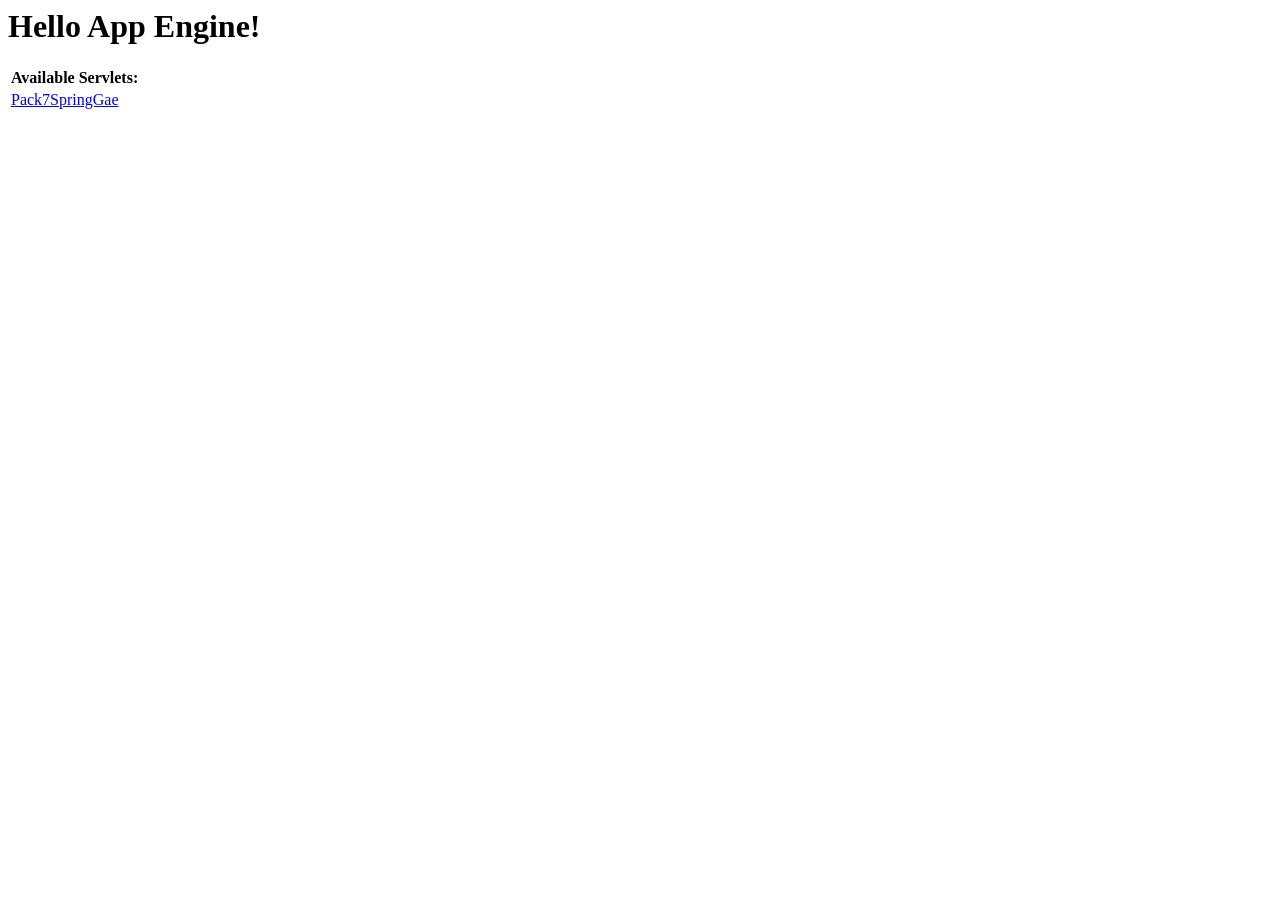
<file: ePackSpringGae/war/index.html>
<!DOCTYPE HTML PUBLIC "-//W3C//DTD HTML 4.01 Transitional//EN">
<!-- The HTML 4.01 Transitional DOCTYPE declaration-->
<!-- above set at the top of the file will set     -->
<!-- the browser's rendering engine into           -->
<!-- "Quirks Mode". Replacing this declaration     -->
<!-- with a "Standards Mode" doctype is supported, -->
<!-- but may lead to some differences in layout.   -->

<html>
  <head>
    <meta http-equiv="content-type" content="text/html; charset=UTF-8">
    <title>Hello App Engine</title>
  </head>

  <body>
    <h1>Hello App Engine!</h1>
	
    <table>
      <tr>
        <td colspan="2" style="font-weight:bold;">Available Servlets:</td>        
      </tr>
      <tr>
        <td><a href="pack7springgae">Pack7SpringGae</a></td>
      </tr>
    </table>
  </body>
</html>
</file>
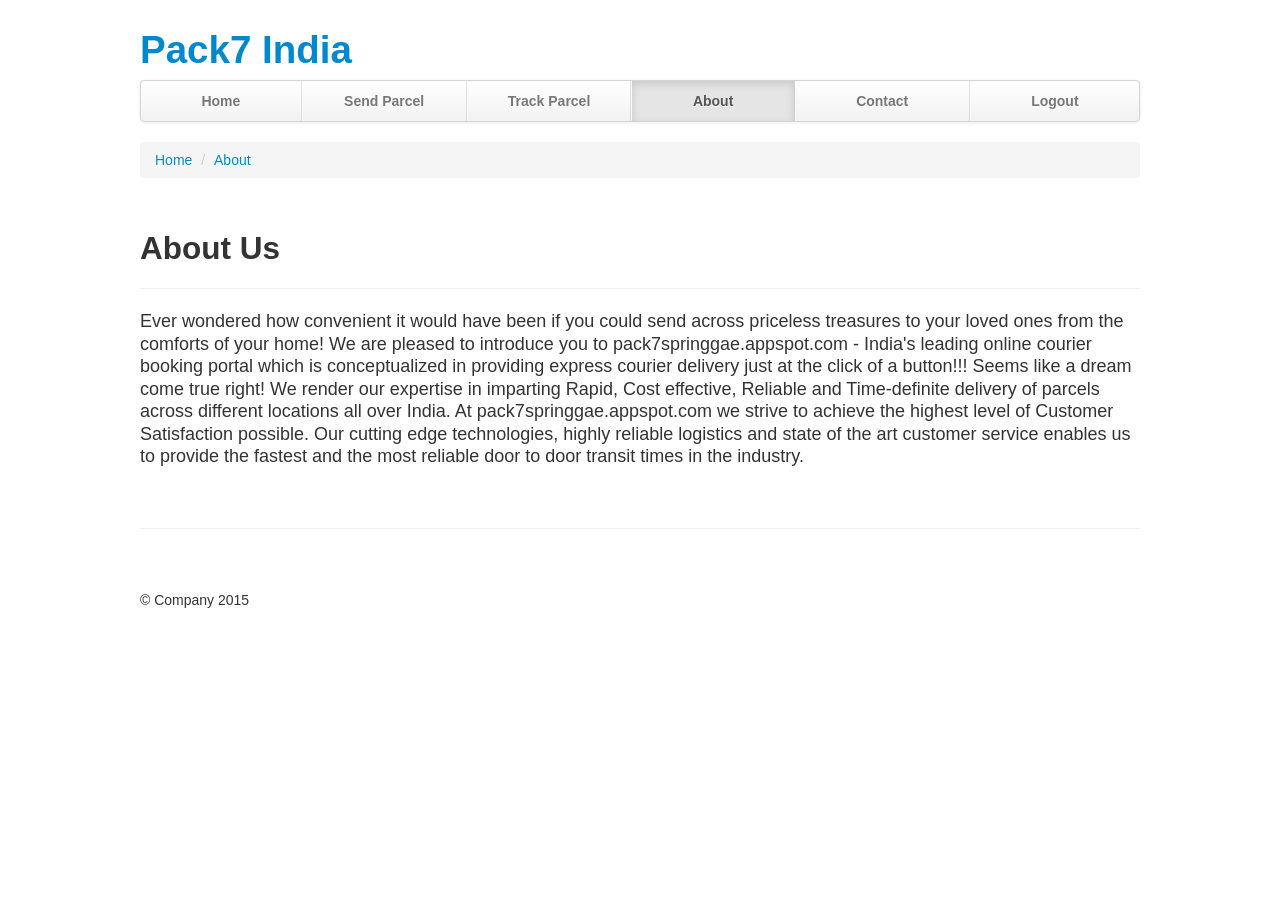
<file: ePackSpringGae/war/about.html>
<!DOCTYPE html>

<html lang="en">
<head>
<meta charset="utf-8">
<title>Pack7 :: About</title>
<meta name="viewport" content="width=device-width, initial-scale=1.0">
<meta name="description" content="">
<meta name="author" content="">

<!-- Le styles -->
<link href="assets/css/bootstrap.css" rel="stylesheet">
<style type="text/css">
body {
	padding-top: 20px;
	padding-bottom: 60px;
}

/* Custom container */
.container {
	margin: 0 auto;
	max-width: 1000px;
}

.container>hr {
	margin: 60px 0;
}

/* Main marketing message and sign up button */
.jumbotron {
	margin: 50px 0;
	text-align: left;
}

.jumbotron h1 {
	font-size: 60px;
	line-height: 1;
}

.jumbotron .lead {
	font-size: 18px;
	line-height: 1.25;
}

.jumbotron .btn {
	font-size: 21px;
	padding: 14px 24px;
}

/* Supporting marketing content */
.marketing {
	margin: 60px 0;
}

.marketing p+h4 {
	margin-top: 28px;
}

/* Customize the navbar links to be fill the entire space of the .navbar */
.navbar .navbar-inner {
	padding: 0;
}

.navbar .nav {
	margin: 0;
	display: table;
	width: 100%;
}

.navbar .nav li {
	display: table-cell;
	width: 1%;
	float: none;
}

.navbar .nav li a {
	font-weight: bold;
	text-align: center;
	border-left: 1px solid rgba(255, 255, 255, .75);
	border-right: 1px solid rgba(0, 0, 0, .1);
}

.navbar .nav li:first-child a {
	border-left: 0;
	border-radius: 3px 0 0 3px;
}

.navbar .nav li:last-child a {
	border-right: 0;
	border-radius: 0 3px 3px 0;
}
</style>
<link href="assets/css/bootstrap-responsive.css" rel="stylesheet">

<!-- HTML5 shim, for IE6-8 support of HTML5 elements -->
<!--[if lt IE 9]>
      <script src="assets/js/html5shiv.js"></script>
    <![endif]-->

<!-- Fav and touch icons -->
<link rel="apple-touch-icon-precomposed" sizes="144x144"
	href="assets/ico/apple-touch-icon-144-precomposed.png">
<link rel="apple-touch-icon-precomposed" sizes="114x114"
	href="assets/ico/apple-touch-icon-114-precomposed.png">
<link rel="apple-touch-icon-precomposed" sizes="72x72"
	href="assets/ico/apple-touch-icon-72-precomposed.png">
<link rel="apple-touch-icon-precomposed"
	href="assets/ico/apple-touch-icon-57-precomposed.png">
<link rel="shortcut icon" href="assets/ico/favicon.png">

</head>

<body>

	<div class="container">
		<div class="masthead">
			<h1>
				<a href="pack7.html" style="text-decoration: none;">Pack7 India</a>
			</h1>
			<div align="right"></div>
			<div class="navbar">
				<div class="navbar-inner">
					<div class="container">
						<ul class="nav">
							<li><a href="pack7.html">Home</a></li>
							<li><a href="sendparcel.html">Send Parcel</a></li>
							<li><a href="trackparcel.html">Track Parcel</a></li>
							<li class="active"><a href="about.html">About</a></li>
							<li><a href="contact.html">Contact</a></li>
							<li><a href="logout">Logout</a></li>
						</ul>
					</div>
				</div>
			</div>
			<!-- /.navbar -->
		</div>
		<div>
			<ul class="breadcrumb">
				<li><a href="pack7.html">Home</a> <span class="divider">/</span></li>
				<li><a href="#">About</a></li>
			</ul>
		</div>

		<!-- Jumbotron -->
		<div class="jumbotron" id="marketingstuff">
			<h2>About Us</h2>
			<hr>
			<p class="lead">Ever wondered how convenient it would have been
				if you could send across priceless treasures to your loved ones from
				the comforts of your home! We are pleased to introduce you to
				pack7springgae.appspot.com - India's leading online courier booking
				portal which is conceptualized in providing express courier delivery
				just at the click of a button!!! Seems like a dream come true right!
				We render our expertise in imparting Rapid, Cost effective, Reliable
				and Time-definite delivery of parcels across different locations all
				over India. At pack7springgae.appspot.com we strive to achieve the
				highest level of Customer Satisfaction possible. Our cutting edge
				technologies, highly reliable logistics and state of the art
				customer service enables us to provide the fastest and the most
				reliable door to door transit times in the industry.</p>
		</div>

		<hr>
		<div class="footer">
			<p align="left">&copy; Company 2015</p>
		</div>

	</div>
	<!-- /container -->

	<!-- Le javascript
    ================================================== -->
	<!-- Placed at the end of the document so the pages load faster -->
	<script src="assets/js/jquery.js"></script>
	<script src="assets/js/bootstrap-transition.js"></script>
	<script src="assets/js/bootstrap-alert.js"></script>
	<script src="assets/js/bootstrap-modal.js"></script>
	<script src="assets/js/bootstrap-dropdown.js"></script>
	<script src="assets/js/bootstrap-scrollspy.js"></script>
	<script src="assets/js/bootstrap-tab.js"></script>
	<script src="assets/js/bootstrap-tooltip.js"></script>
	<script src="assets/js/bootstrap-popover.js"></script>
	<script src="assets/js/bootstrap-button.js"></script>
	<script src="assets/js/bootstrap-collapse.js"></script>
	<script src="assets/js/bootstrap-carousel.js"></script>
	<script src="assets/js/bootstrap-typeahead.js"></script>

</body>
</html>
</file>
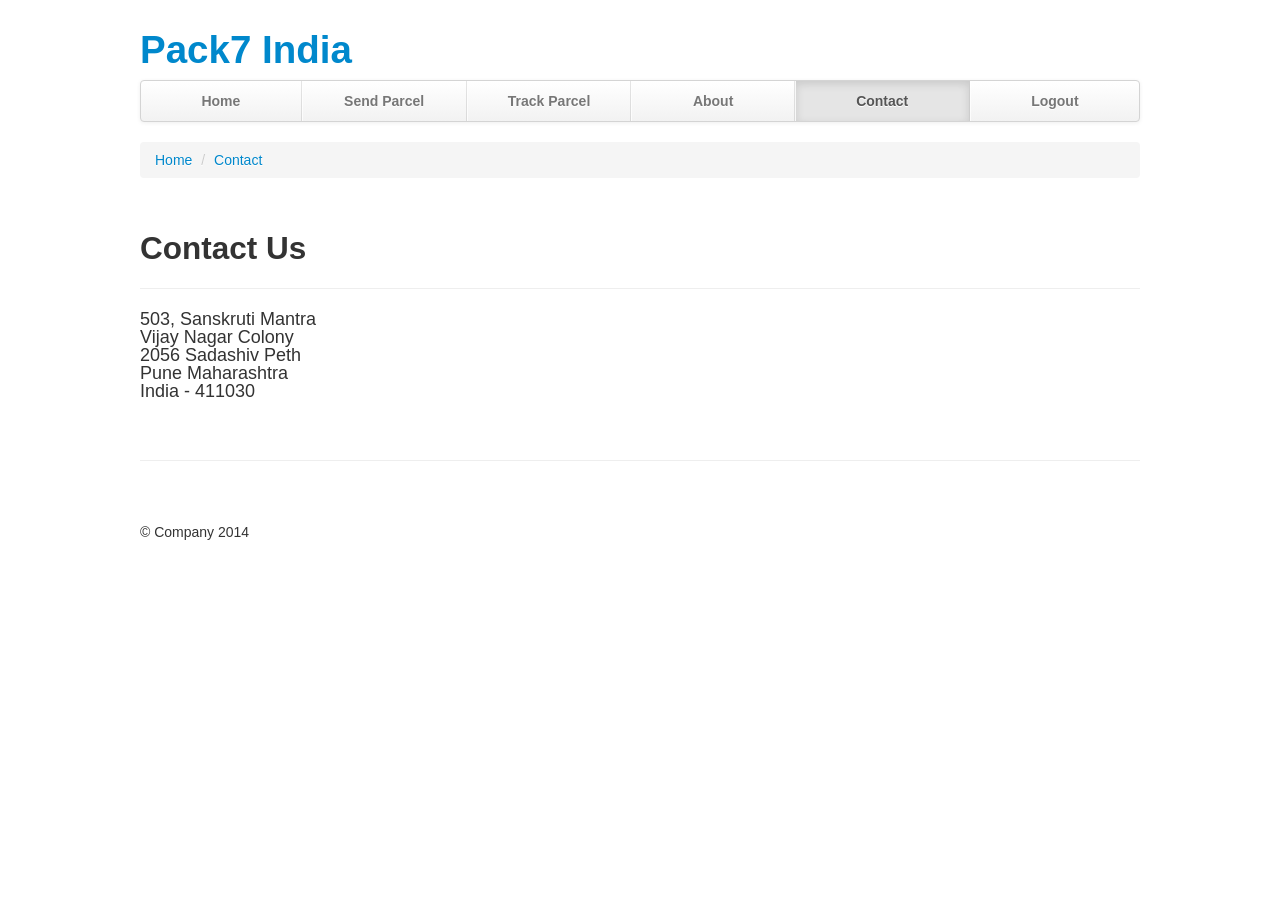
<file: ePackSpringGae/war/contact.html>
<!DOCTYPE html>
<html lang="en">
<head>
<meta charset="utf-8">
<title>Pack7 :: Contact</title>
<meta name="viewport" content="width=device-width, initial-scale=1.0">
<meta name="description" content="">
<meta name="author" content="">

<!-- Le styles -->
<link href="assets/css/bootstrap.css" rel="stylesheet">
<style type="text/css">
body {
	padding-top: 20px;
	padding-bottom: 60px;
}

/* Custom container */
.container {
	margin: 0 auto;
	max-width: 1000px;
}

.container>hr {
	margin: 60px 0;
}

/* Main marketing message and sign up button */
.jumbotron {
	margin: 50px 0;
	text-align: left;
}

.jumbotron h1 {
	font-size: 60px;
	line-height: 1;
}

.jumbotron .lead {
	font-size: 18px;
	line-height: 1;
}

.jumbotron .btn {
	font-size: 21px;
	padding: 14px 24px;
}

/* Supporting marketing content */
.marketing {
	margin: 60px 0;
}

.marketing p+h4 {
	margin-top: 28px;
}

/* Customize the navbar links to be fill the entire space of the .navbar */
.navbar .navbar-inner {
	padding: 0;
}

.navbar .nav {
	margin: 0;
	display: table;
	width: 100%;
}

.navbar .nav li {
	display: table-cell;
	width: 1%;
	float: none;
}

.navbar .nav li a {
	font-weight: bold;
	text-align: center;
	border-left: 1px solid rgba(255, 255, 255, .75);
	border-right: 1px solid rgba(0, 0, 0, .1);
}

.navbar .nav li:first-child a {
	border-left: 0;
	border-radius: 3px 0 0 3px;
}

.navbar .nav li:last-child a {
	border-right: 0;
	border-radius: 0 3px 3px 0;
}
</style>
<link href="assets/css/bootstrap-responsive.css" rel="stylesheet">

<!-- HTML5 shim, for IE6-8 support of HTML5 elements -->
<!--[if lt IE 9]>
      <script src="assets/js/html5shiv.js"></script>
    <![endif]-->

<!-- Fav and touch icons -->
<link rel="apple-touch-icon-precomposed" sizes="144x144"
	href="assets/ico/apple-touch-icon-144-precomposed.png">
<link rel="apple-touch-icon-precomposed" sizes="114x114"
	href="assets/ico/apple-touch-icon-114-precomposed.png">
<link rel="apple-touch-icon-precomposed" sizes="72x72"
	href="assets/ico/apple-touch-icon-72-precomposed.png">
<link rel="apple-touch-icon-precomposed"
	href="assets/ico/apple-touch-icon-57-precomposed.png">
<link rel="shortcut icon" href="assets/ico/favicon.png">

</head>

<body>
	
	<div class="container">
		<div class="masthead">
			<h1>
				<a href="pack7.html" style="text-decoration: none;">Pack7 India</a>
			</h1>
			<div align="right">
			</div>
			<div class="navbar">
				<div class="navbar-inner">
					<div class="container">
						<ul class="nav">
							<li><a href="pack7.html">Home</a></li>
							<li><a href="sendparcel.html">Send Parcel</a></li>
							<li><a href="trackparcel.html">Track Parcel</a></li>
							<li><a href="about.html">About</a></li>
							<li class="active"><a href="contact.html">Contact</a></li>
							<li><a href="logout">Logout</a></li>
						</ul>
					</div>
				</div>
			</div>
			<!-- /.navbar -->
		</div>
		<div>
			<ul class="breadcrumb">
				<li><a href="pack7.html">Home</a> <span class="divider">/</span></li>
				<li><a href="#">Contact</a></li>
			</ul>
		</div>

		<!-- Jumbotron -->
		<div class="jumbotron" id="marketingstuff">
			<h2>Contact Us</h2>
			<hr>
			<div class="lead">
				503, Sanskruti Mantra</br> Vijay Nagar Colony</br>2056 Sadashiv Peth</br>Pune
				Maharashtra</br>India - 411030
			</div>
		</div>
		<hr>

		<div class="footer">
			<p align="left">&copy; Company 2014</p>
		</div>

	</div>
	<!-- /container -->

	<!-- Le javascript
    ================================================== -->
	<!-- Placed at the end of the document so the pages load faster -->
	<script src="assets/js/jquery.js"></script>
	<script src="assets/js/bootstrap-transition.js"></script>
	<script src="assets/js/bootstrap-alert.js"></script>
	<script src="assets/js/bootstrap-modal.js"></script>
	<script src="assets/js/bootstrap-dropdown.js"></script>
	<script src="assets/js/bootstrap-scrollspy.js"></script>
	<script src="assets/js/bootstrap-tab.js"></script>
	<script src="assets/js/bootstrap-tooltip.js"></script>
	<script src="assets/js/bootstrap-popover.js"></script>
	<script src="assets/js/bootstrap-button.js"></script>
	<script src="assets/js/bootstrap-collapse.js"></script>
	<script src="assets/js/bootstrap-carousel.js"></script>
	<script src="assets/js/bootstrap-typeahead.js"></script>

</body>
</html>
</file>
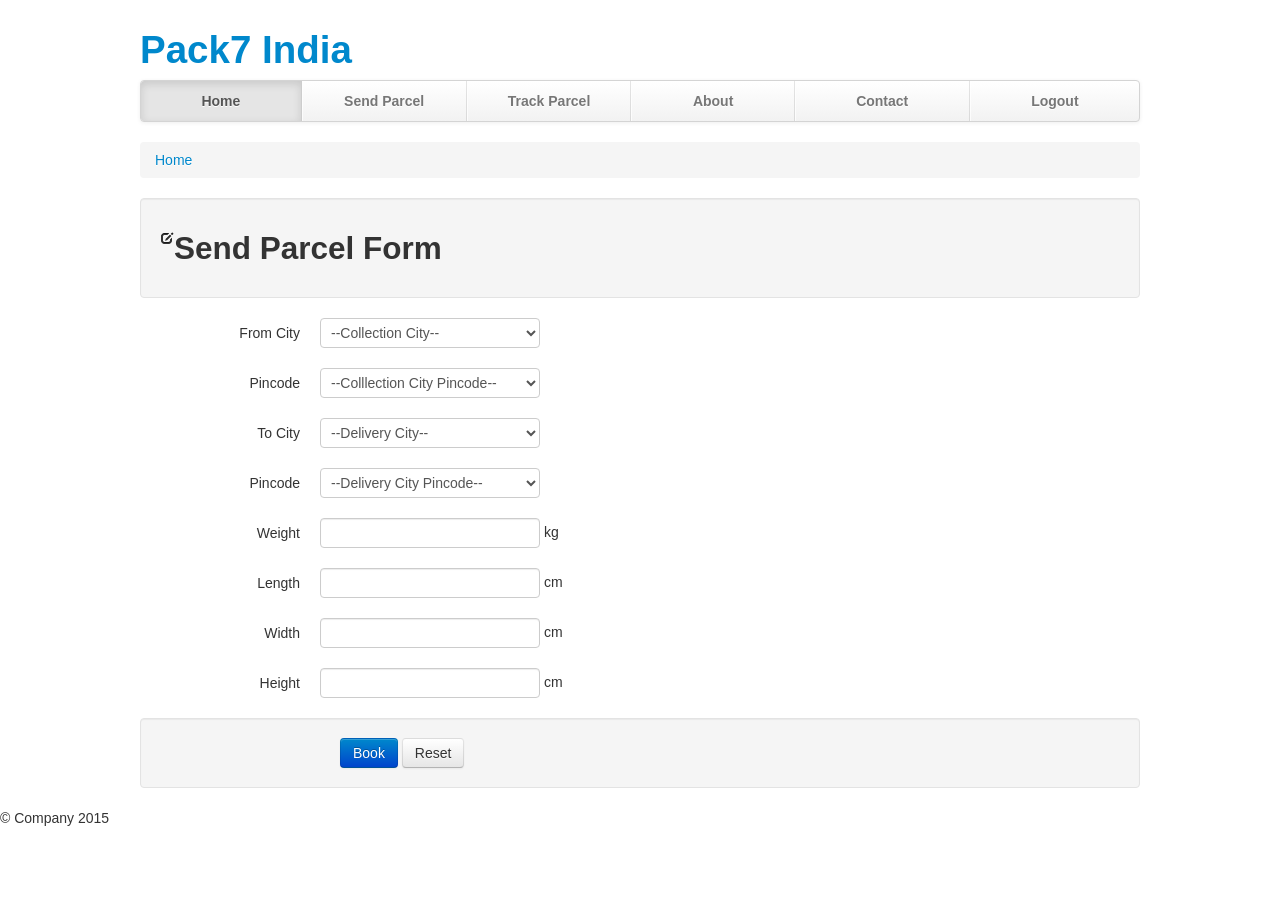
<file: ePackSpringGae/war/pack7.html>
<!DOCTYPE html>

<html lang="en">
<head>
<meta charset="utf-8">
<title>Pack7 India</title>
<meta name="viewport" content="width=device-width, initial-scale=1.0">
<meta name="description" content="">
<meta name="author" content="">

<!-- Le styles -->
<link href="assets/css/bootstrap.css" rel="stylesheet">
<style type="text/css">
body {
	padding-top: 20px;
	padding-bottom: 60px;
}

/* Custom container */
.container {
	margin: 0 auto;
	max-width: 1000px;
}

.container>hr {
	margin: 60px 0;
}

/* Main marketing message and sign up button */
.jumbotron {
	margin: 50px 0;
	text-align: left;
}

.jumbotron h1 {
	font-size: 60px;
	line-height: 1;
}

.jumbotron .lead {
	font-size: 18px;
	line-height: 1.25;
}

.jumbotron .btn {
	font-size: 21px;
	padding: 14px 24px;
}

/* Supporting marketing content */
.marketing {
	margin: 60px 0;
}

.marketing p+h4 {
	margin-top: 28px;
}

/* Customize the navbar links to be fill the entire space of the .navbar */
.navbar .navbar-inner {
	padding: 0;
}

.navbar .nav {
	margin: 0;
	display: table;
	width: 100%;
}

.navbar .nav li {
	display: table-cell;
	width: 1%;
	float: none;
}

.navbar .nav li a {
	font-weight: bold;
	text-align: center;
	border-left: 1px solid rgba(255, 255, 255, .75);
	border-right: 1px solid rgba(0, 0, 0, .1);
}

.navbar .nav li:first-child a {
	border-left: 0;
	border-radius: 3px 0 0 3px;
}

.navbar .nav li:last-child a {
	border-right: 0;
	border-radius: 0 3px 3px 0;
}

</style>
<link href="assets/css/bootstrap-responsive.css" rel="stylesheet">

<!-- HTML5 shim, for IE6-8 support of HTML5 elements -->
<!--[if lt IE 9]>
      <script src="assets/js/html5shiv.js"></script>
    <![endif]-->

<!-- Fav and touch icons -->
<link rel="apple-touch-icon-precomposed" sizes="144x144"
	href="assets/ico/apple-touch-icon-144-precomposed.png">
<link rel="apple-touch-icon-precomposed" sizes="114x114"
	href="assets/ico/apple-touch-icon-114-precomposed.png">
<link rel="apple-touch-icon-precomposed" sizes="72x72"
	href="assets/ico/apple-touch-icon-72-precomposed.png">
<link rel="apple-touch-icon-precomposed"
	href="assets/ico/apple-touch-icon-57-precomposed.png">
<link rel="shortcut icon" href="assets/ico/favicon.png">

</head>

<body>


	<div class="container">
		<div class="masthead">
			<h1>
				<a href="pack7" style="text-decoration: none;">Pack7 India</a>
			</h1>

			<div class="navbar">
				<div class="navbar-inner">
					<div class="container">
						<ul class="nav">
							<li class="active"><a href="pack7">Home</a></li>
							<li><a href="sendparcel">Send Parcel</a></li>
							<li><a href="trackparcel">Track Parcel</a></li>
							<li><a href="about">About</a></li>
							<li><a href="contact">Contact</a></li>
							<li><a href="LogoutServlet">Logout</a></li>
						</ul>
					</div>
				</div>
			</div>
			<!-- /.navbar -->
		</div>
		<div>
			<ul class="breadcrumb">
				<li><a href="pack7.html">Home</a></li>
			</ul>
		</div>

		<div class="row-fluid box">
			<div class="box-header well" data-original-title="">
				<h2>
					<i class="icon-edit"></i>Send Parcel Form
				</h2>
			</div>
			<div class=""box-content">
				<!-- Jumbotron -->
				<form name="sendParcelForm" id="sendParcelForm"
					class="bs-docs-example form-horizontal" action="sendparcel/bookparcel"
					method="POST">
					<div class="control-group">
						<label class="control-label">From City</label>
						<div class="controls">
							
								<select id="inputWarning" name="city_from" class="select2 form-control select2-offscreen" tabindex="-1" title="" required="required" onfocus="hideStatus()">
																	<option>--Collection City--</option>
																		<option value="154">Agartala</option><option value="158">Agra</option><option value="38">Ahmedabad</option><option value="110">Ahmednagar</option><option value="117">Aizwal</option><option value="133">Ajmer</option><option value="107">Akola</option><option value="164">Aligarh</option><option value="161">Allahabad</option><option value="369">Allandi</option><option value="345">Alleppy</option><option value="136">Alwar</option><option value="338">Alwaye</option><option value="188">Ambala</option><option value="146">Ambattur</option><option value="115">Ambernath</option><option value="341">Ambur</option><option value="100">Amravati</option><option value="125">Amritsar</option><option value="218">Anand</option><option value="13">Anantapur</option><option value="217">Angul</option><option value="400">Ankleshwar</option><option value="186">Asansol</option><option value="96">Aurangabad</option><option value="149">Avadi</option><option value="348">Baddi</option><option value="371">Badlapur</option><option value="200">Bahadurgarh</option><option value="60">Bangalore</option><option value="353">Bardoli</option><option value="162">Bareilly</option><option value="204">Barmer</option><option value="65">Belgaum</option><option value="67">Bellary</option><option value="213">Berhampore</option><option value="20">Bhagalpur</option><option value="137">Bharatpur</option><option value="227">Bharuch</option><option value="128">Bhatinda</option><option value="42">Bhavnagar</option><option value="30">Bhilai</option><option value="135">Bhilwara</option><option value="233">Bhimavaram</option><option value="99">Bhiwandi</option><option value="78">Bhopal</option><option value="118">Bhubaneswar</option><option value="356">Bhuj</option><option value="68">Bijapur</option><option value="132">Bikaner</option><option value="32">Bilaspur</option><option value="228">Billimora</option><option value="58">Bokaro</option><option value="120">Brahmapur</option><option value="234">Cannanore</option><option value="28">Chandigarh</option><option value="111">Chandrapur</option><option value="141">Chennai</option><option value="91">Chinchwad</option><option value="355">chittorgarh</option><option value="142">Coimbatore</option><option value="206">Coonoor</option><option value="119">Cuttack</option><option value="66">Davanagere</option><option value="181">Dehradun</option><option value="34">Delhi/New Delhi</option><option value="229">Dera Bassi</option><option value="82">Dewas</option><option value="55">Dhanbad</option><option value="109">Dhule</option><option value="212">Digboi</option><option value="223">Dindigul</option><option value="33">Durg</option><option value="185">Durgapur</option><option value="225">Enuru</option><option value="232">Ernakulam</option><option value="207">Ernakulan</option><option value="192">Erode</option><option value="381">Faizabad</option><option value="46">Faridabad</option><option value="205">Firozabad</option><option value="45">Gandhidham</option><option value="203">Gandhinagar</option><option value="352">Gangtok</option><option value="19">Gaya</option><option value="157">Ghaziabad</option><option value="201">Goa</option><option value="191">Gopalpur</option><option value="215">Gorakhpur</option><option value="64">Gulbarga</option><option value="4">Guntur</option><option value="404">Gurdaspur</option><option value="47">Gurgaon</option><option value="17">Guwahati</option><option value="80">Gwalior</option><option value="211">Haldwani</option><option value="360">Halol</option><option value="177">Hapur</option><option value="182">Haridwar</option><option value="346">Hazira</option><option value="49">Hisar</option><option value="395">Hoshiarpur</option><option value="383">Hospet</option><option value="380">Hosur</option><option value="184">Howrah</option><option value="61">Hubballi-Dharwad</option><option value="365">Hubli</option><option value="1">Hyderabad</option><option value="116">Imphal</option><option value="77">Indore</option><option value="79">Jabalpur</option><option value="129">Jaipur</option><option value="126">Jalandhar</option><option value="106">Jalgaon</option><option value="54">Jammu</option><option value="43">Jamnagar</option><option value="57">Jamshedpur</option><option value="370">Jharsguda</option><option value="130">Jodhpur</option><option value="349">Jorhat</option><option value="44">Junagadh</option><option value="9">Kadapa</option><option value="10">Kakinada</option><option value="199">Kalol</option><option value="93">Kalyan-Dombivali</option><option value="209">Kanchipuram</option><option value="156">Kanpur</option><option value="392">Kapurthala</option><option value="376">Karaikal</option><option value="14">Karimnagar</option><option value="51">Karnal</option><option value="335">Karur</option><option value="399">Kasaragod R S</option><option value="351">Kelambakkam</option><option value="220">Khammam</option><option value="35">Kirari Suleman Nagar</option><option value="73">Kochi (Cochin)</option><option value="102">Kolhapur</option><option value="183">Kolkata</option><option value="75">Kollam (Quilon)</option><option value="31">Korba</option><option value="131">Kota</option><option value="196">Kottayam</option><option value="74">Kozhikode (Calicut)</option><option value="359">Kullu</option><option value="7">Kurnool</option><option value="108">Latur</option><option value="155">Lucknow</option><option value="124">Ludhiana</option><option value="143">Madurai</option><option value="403">Malda</option><option value="105">Malegaon</option><option value="362">Mallapuram</option><option value="375">Mandideep</option><option value="377">Mandiya</option><option value="378">Manesar</option><option value="63">Mangalore</option><option value="59">Mango</option><option value="214">Manipal</option><option value="384">Maraimalai Nagar</option><option value="172">Mathura</option><option value="344">Maval</option><option value="159">Meerut</option><option value="394">Mehsana</option><option value="179">Mirzapur</option><option value="246">Mohali</option><option value="163">Moradabad</option><option value="372">Morbi</option><option value="87">Mumbai</option><option value="367">Munger</option><option value="171">Muzafar Nagar</option><option value="21">Muzaffarpur</option><option value="62">Mysore</option><option value="189">Nadiad</option><option value="347">Nagerkoil</option><option value="89">Nagpur</option><option value="358">Namakkal</option><option value="101">Nanded</option><option value="92">Nashik</option><option value="97">Navi Mumbai</option><option value="219">Navsari</option><option value="6">Nellore</option><option value="11">Nizamabad</option><option value="167">Noida</option><option value="373">Palakkad</option><option value="221">Palampur</option><option value="230">Palghat</option><option value="139">Pali</option><option value="202">Panaji</option><option value="194">Panchkula</option><option value="50">Panipat</option><option value="226">Panvel</option><option value="364">Patan</option><option value="127">Patiala</option><option value="18">Patna</option><option value="224">Phagwara</option><option value="386">Pollachi</option><option value="368">Pondicherry</option><option value="397">Port Blair</option><option value="343">Prakasam</option><option value="123">Puducherry</option><option value="405">Pudukkottai</option><option value="88">Pune</option><option value="71">Raichur</option><option value="29">Raipur</option><option value="8">Rajahmundry</option><option value="41">Rajkot</option><option value="210">Ramanathapuram</option><option value="174">Rampur</option><option value="56">Ranchi</option><option value="85">Ratlam</option><option value="396">Ratnagiri</option><option value="390">Rewari</option><option value="48">Rohtak</option><option value="222">Roorkee</option><option value="382">Ropar</option><option value="121">Rourkela</option><option value="398">Rudrapur</option><option value="84">Sagar</option><option value="145">Salem</option><option value="104">Sangli-Miraj &amp; Kupwad</option><option value="402">Sarkhej</option><option value="339">Satna</option><option value="83">Satna</option><option value="357">Shillong</option><option value="208">shimla</option><option value="387">Shimoga</option><option value="337">Sibsagar</option><option value="138">Sikar</option><option value="187">Siliguri</option><option value="393">Silvasa</option><option value="389">Sivakasi</option><option value="216">Solan</option><option value="95">Solapur</option><option value="374">Sonbhadra</option><option value="52">Sonipat</option><option value="336">Srikakulam</option><option value="53">Srinagar</option><option value="39">Surat</option><option value="231">Surendra Nagar</option><option value="379">Surendranagar</option><option value="366">Tarapur</option><option value="388">Tellicherry</option><option value="193">Tezpur</option><option value="90">Thane</option><option value="350">Thanjavur</option><option value="76">Thrissur</option><option value="363">Tinsukia</option><option value="144">Tiruchirappalli</option><option value="147">Tirunelveli</option><option value="12">Tirupati</option><option value="148">Tirupur</option><option value="354">Tiruvalla</option><option value="150">Tiruvottiyur</option><option value="197">Trichur</option><option value="72">Trivandrum (Thiruvananthapuram)</option><option value="70">Tumkur</option><option value="342">Tuticorin</option><option value="134">Udaipur</option><option value="81">Ujjain</option><option value="103">Ulhasnagar</option><option value="391">Uttarkashi</option><option value="40">Vadodara</option><option value="401">Valsad</option><option value="340">vapi</option><option value="160">Varanasi</option><option value="195">Vellore</option><option value="3">Vijayawada</option><option value="361">Villipuram</option><option value="2">Visakhapatnam</option><option value="16">Vizianagaram</option><option value="5">Warangal</option>																</select>
						</div>
					</div>
					<div class="control-group">
						<label class="control-label">Pincode</label>
						<div class="controls">
							<select id="inputWarning" name="pinecode_from" class="select2 form-control select2-offscreen" tabindex="-1" title="" required="required" onfocus="hideStatus()">
																	<option>--Colllection City Pincode--</option>
																</select>
						</div>
					</div>
					<div class="control-group">
						<label class="control-label">To City</label>
						<div class="controls">
							<select id="inputWarning" name="city_to" class="select2 form-control select2-offscreen" tabindex="-1" title="" required="required" onfocus="hideStatus()">
																	<option>--Delivery City--</option>
																	<option value="154">Agartala</option><option value="158">Agra</option><option value="38">Ahmedabad</option><option value="110">Ahmednagar</option><option value="117">Aizwal</option><option value="133">Ajmer</option><option value="107">Akola</option><option value="164">Aligarh</option><option value="161">Allahabad</option><option value="369">Allandi</option><option value="345">Alleppy</option><option value="136">Alwar</option><option value="338">Alwaye</option><option value="188">Ambala</option><option value="146">Ambattur</option><option value="115">Ambernath</option><option value="341">Ambur</option><option value="100">Amravati</option><option value="125">Amritsar</option><option value="218">Anand</option><option value="13">Anantapur</option><option value="217">Angul</option><option value="400">Ankleshwar</option><option value="186">Asansol</option><option value="96">Aurangabad</option><option value="149">Avadi</option><option value="348">Baddi</option><option value="371">Badlapur</option><option value="200">Bahadurgarh</option><option value="60">Bangalore</option><option value="353">Bardoli</option><option value="162">Bareilly</option><option value="204">Barmer</option><option value="65">Belgaum</option><option value="67">Bellary</option><option value="213">Berhampore</option><option value="20">Bhagalpur</option><option value="137">Bharatpur</option><option value="227">Bharuch</option><option value="128">Bhatinda</option><option value="42">Bhavnagar</option><option value="30">Bhilai</option><option value="135">Bhilwara</option><option value="233">Bhimavaram</option><option value="99">Bhiwandi</option><option value="78">Bhopal</option><option value="118">Bhubaneswar</option><option value="356">Bhuj</option><option value="68">Bijapur</option><option value="132">Bikaner</option><option value="32">Bilaspur</option><option value="228">Billimora</option><option value="58">Bokaro</option><option value="120">Brahmapur</option><option value="234">Cannanore</option><option value="28">Chandigarh</option><option value="111">Chandrapur</option><option value="141">Chennai</option><option value="91">Chinchwad</option><option value="355">chittorgarh</option><option value="142">Coimbatore</option><option value="206">Coonoor</option><option value="119">Cuttack</option><option value="66">Davanagere</option><option value="181">Dehradun</option><option value="34">Delhi/New Delhi</option><option value="229">Dera Bassi</option><option value="82">Dewas</option><option value="55">Dhanbad</option><option value="109">Dhule</option><option value="212">Digboi</option><option value="223">Dindigul</option><option value="33">Durg</option><option value="185">Durgapur</option><option value="225">Enuru</option><option value="232">Ernakulam</option><option value="207">Ernakulan</option><option value="192">Erode</option><option value="381">Faizabad</option><option value="46">Faridabad</option><option value="205">Firozabad</option><option value="45">Gandhidham</option><option value="203">Gandhinagar</option><option value="352">Gangtok</option><option value="19">Gaya</option><option value="157">Ghaziabad</option><option value="201">Goa</option><option value="191">Gopalpur</option><option value="215">Gorakhpur</option><option value="64">Gulbarga</option><option value="4">Guntur</option><option value="404">Gurdaspur</option><option value="47">Gurgaon</option><option value="17">Guwahati</option><option value="80">Gwalior</option><option value="211">Haldwani</option><option value="360">Halol</option><option value="177">Hapur</option><option value="182">Haridwar</option><option value="346">Hazira</option><option value="49">Hisar</option><option value="395">Hoshiarpur</option><option value="383">Hospet</option><option value="380">Hosur</option><option value="184">Howrah</option><option value="61">Hubballi-Dharwad</option><option value="365">Hubli</option><option value="1">Hyderabad</option><option value="116">Imphal</option><option value="77">Indore</option><option value="79">Jabalpur</option><option value="129">Jaipur</option><option value="126">Jalandhar</option><option value="106">Jalgaon</option><option value="54">Jammu</option><option value="43">Jamnagar</option><option value="57">Jamshedpur</option><option value="370">Jharsguda</option><option value="130">Jodhpur</option><option value="349">Jorhat</option><option value="44">Junagadh</option><option value="9">Kadapa</option><option value="10">Kakinada</option><option value="199">Kalol</option><option value="93">Kalyan-Dombivali</option><option value="209">Kanchipuram</option><option value="156">Kanpur</option><option value="392">Kapurthala</option><option value="376">Karaikal</option><option value="14">Karimnagar</option><option value="51">Karnal</option><option value="335">Karur</option><option value="399">Kasaragod R S</option><option value="351">Kelambakkam</option><option value="220">Khammam</option><option value="35">Kirari Suleman Nagar</option><option value="73">Kochi (Cochin)</option><option value="102">Kolhapur</option><option value="183">Kolkata</option><option value="75">Kollam (Quilon)</option><option value="31">Korba</option><option value="131">Kota</option><option value="196">Kottayam</option><option value="74">Kozhikode (Calicut)</option><option value="359">Kullu</option><option value="7">Kurnool</option><option value="108">Latur</option><option value="155">Lucknow</option><option value="124">Ludhiana</option><option value="143">Madurai</option><option value="403">Malda</option><option value="105">Malegaon</option><option value="362">Mallapuram</option><option value="375">Mandideep</option><option value="377">Mandiya</option><option value="378">Manesar</option><option value="63">Mangalore</option><option value="59">Mango</option><option value="214">Manipal</option><option value="384">Maraimalai Nagar</option><option value="172">Mathura</option><option value="344">Maval</option><option value="159">Meerut</option><option value="394">Mehsana</option><option value="179">Mirzapur</option><option value="246">Mohali</option><option value="163">Moradabad</option><option value="372">Morbi</option><option value="87">Mumbai</option><option value="367">Munger</option><option value="171">Muzafar Nagar</option><option value="21">Muzaffarpur</option><option value="62">Mysore</option><option value="189">Nadiad</option><option value="347">Nagerkoil</option><option value="89">Nagpur</option><option value="358">Namakkal</option><option value="101">Nanded</option><option value="92">Nashik</option><option value="97">Navi Mumbai</option><option value="219">Navsari</option><option value="6">Nellore</option><option value="11">Nizamabad</option><option value="167">Noida</option><option value="373">Palakkad</option><option value="221">Palampur</option><option value="230">Palghat</option><option value="139">Pali</option><option value="202">Panaji</option><option value="194">Panchkula</option><option value="50">Panipat</option><option value="226">Panvel</option><option value="364">Patan</option><option value="127">Patiala</option><option value="18">Patna</option><option value="224">Phagwara</option><option value="386">Pollachi</option><option value="368">Pondicherry</option><option value="397">Port Blair</option><option value="343">Prakasam</option><option value="123">Puducherry</option><option value="405">Pudukkottai</option><option value="88">Pune</option><option value="71">Raichur</option><option value="29">Raipur</option><option value="8">Rajahmundry</option><option value="41">Rajkot</option><option value="210">Ramanathapuram</option><option value="174">Rampur</option><option value="56">Ranchi</option><option value="85">Ratlam</option><option value="396">Ratnagiri</option><option value="390">Rewari</option><option value="48">Rohtak</option><option value="222">Roorkee</option><option value="382">Ropar</option><option value="121">Rourkela</option><option value="398">Rudrapur</option><option value="84">Sagar</option><option value="145">Salem</option><option value="104">Sangli-Miraj &amp; Kupwad</option><option value="402">Sarkhej</option><option value="339">Satna</option><option value="83">Satna</option><option value="357">Shillong</option><option value="208">shimla</option><option value="387">Shimoga</option><option value="337">Sibsagar</option><option value="138">Sikar</option><option value="187">Siliguri</option><option value="393">Silvasa</option><option value="389">Sivakasi</option><option value="216">Solan</option><option value="95">Solapur</option><option value="374">Sonbhadra</option><option value="52">Sonipat</option><option value="336">Srikakulam</option><option value="53">Srinagar</option><option value="39">Surat</option><option value="231">Surendra Nagar</option><option value="379">Surendranagar</option><option value="366">Tarapur</option><option value="388">Tellicherry</option><option value="193">Tezpur</option><option value="90">Thane</option><option value="350">Thanjavur</option><option value="76">Thrissur</option><option value="363">Tinsukia</option><option value="144">Tiruchirappalli</option><option value="147">Tirunelveli</option><option value="12">Tirupati</option><option value="148">Tirupur</option><option value="354">Tiruvalla</option><option value="150">Tiruvottiyur</option><option value="197">Trichur</option><option value="72">Trivandrum (Thiruvananthapuram)</option><option value="70">Tumkur</option><option value="342">Tuticorin</option><option value="134">Udaipur</option><option value="81">Ujjain</option><option value="103">Ulhasnagar</option><option value="391">Uttarkashi</option><option value="40">Vadodara</option><option value="401">Valsad</option><option value="340">vapi</option><option value="160">Varanasi</option><option value="195">Vellore</option><option value="3">Vijayawada</option><option value="361">Villipuram</option><option value="2">Visakhapatnam</option><option value="16">Vizianagaram</option><option value="5">Warangal</option>																</select>
						</div>
					</div>
					<div class="control-group">
						<label class="control-label">Pincode</label>
						<div class="controls">
							<select id="inputWarning" name="pinecode_to" class="select2 form-control select2-offscreen" tabindex="-1" title="" required="required" onfocus="hideStatus()">
																	<option>--Delivery City Pincode--</option>
																</select>
						</div>
					</div>
					<div class="control-group">
						<label class="control-label" for="inputError">Weight</label>
						<div class="controls">
							<input name="weight" type="text" id="inputWarning" required="required" onfocus="hideStatus()">
							<span class="add-on">kg</span>							
						</div>						
					</div>
					
					<div class="control-group">
						<label class="control-label" for="inputError">Length</label>
						<div class="controls">
							<input name="lenght" type="text" id="inputWarning" required="required" onfocus="hideStatus()">
							<span class="add-on">cm</span>								
						</div>						
					</div>
					
					<div class="control-group">
						<label class="control-label" for="inputError">Width</label>
						<div class="controls">
							<input name="width" type="text" id="inputWarning" required="required" onfocus="hideStatus()">
							<span class="add-on">cm</span>							
						</div>						
					</div>
					
					<div class="control-group">
						<label class="control-label" for="inputError">Height</label>
						<div class="controls">
							<input name="height" type="text" id="inputWarning" required="required" onfocus="hideStatus()">
							<span class="add-on">cm</span>							
						</div>						
					</div>
					<div class="control-group box-header well">
						<div class="controls">
							<button class="btn btn-primary" type="submit">Book</button>
							<button class="btn" type="reset" onsubmit="reset()">Reset</button>
						</div>
					</div>
				</form>
			</div>
		</div>

	</div>

	<div class="footer">
		<p align="left">&copy; Company 2015</p>
	</div>

	</div>
	<!-- /container -->

	<!-- Le javascript
    ================================================== -->
	<!-- Placed at the end of the document so the pages load faster -->
	<script src="assets/js/jquery.js"></script>
	<script src="assets/js/bootstrap-transition.js"></script>
	<script src="assets/js/bootstrap-alert.js"></script>
	<script src="assets/js/bootstrap-modal.js"></script>
	<script src="assets/js/bootstrap-dropdown.js"></script>
	<script src="assets/js/bootstrap-scrollspy.js"></script>
	<script src="assets/js/bootstrap-tab.js"></script>
	<script src="assets/js/bootstrap-tooltip.js"></script>
	<script src="assets/js/bootstrap-popover.js"></script>
	<script src="assets/js/bootstrap-button.js"></script>
	<script src="assets/js/bootstrap-collapse.js"></script>
	<script src="assets/js/bootstrap-carousel.js"></script>
	<script src="assets/js/bootstrap-typeahead.js"></script>

</body>
</html>
</file>
